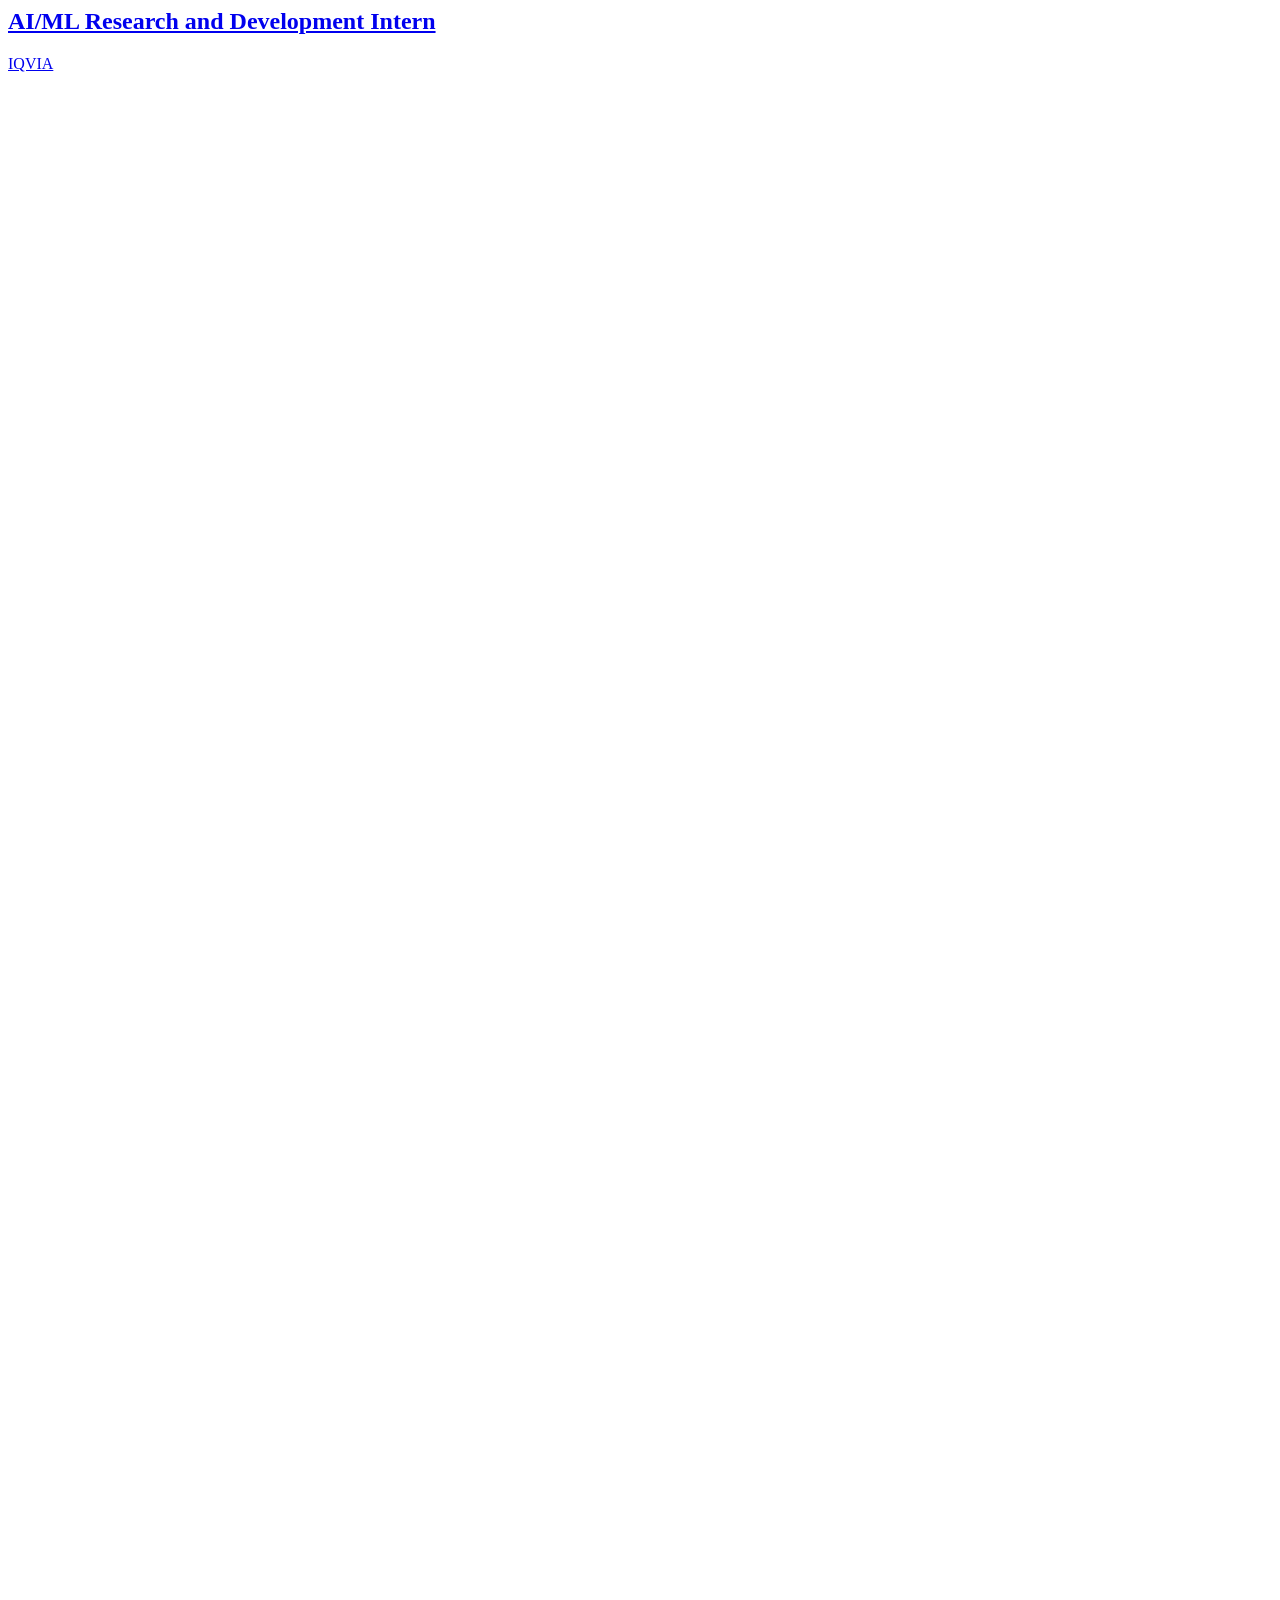
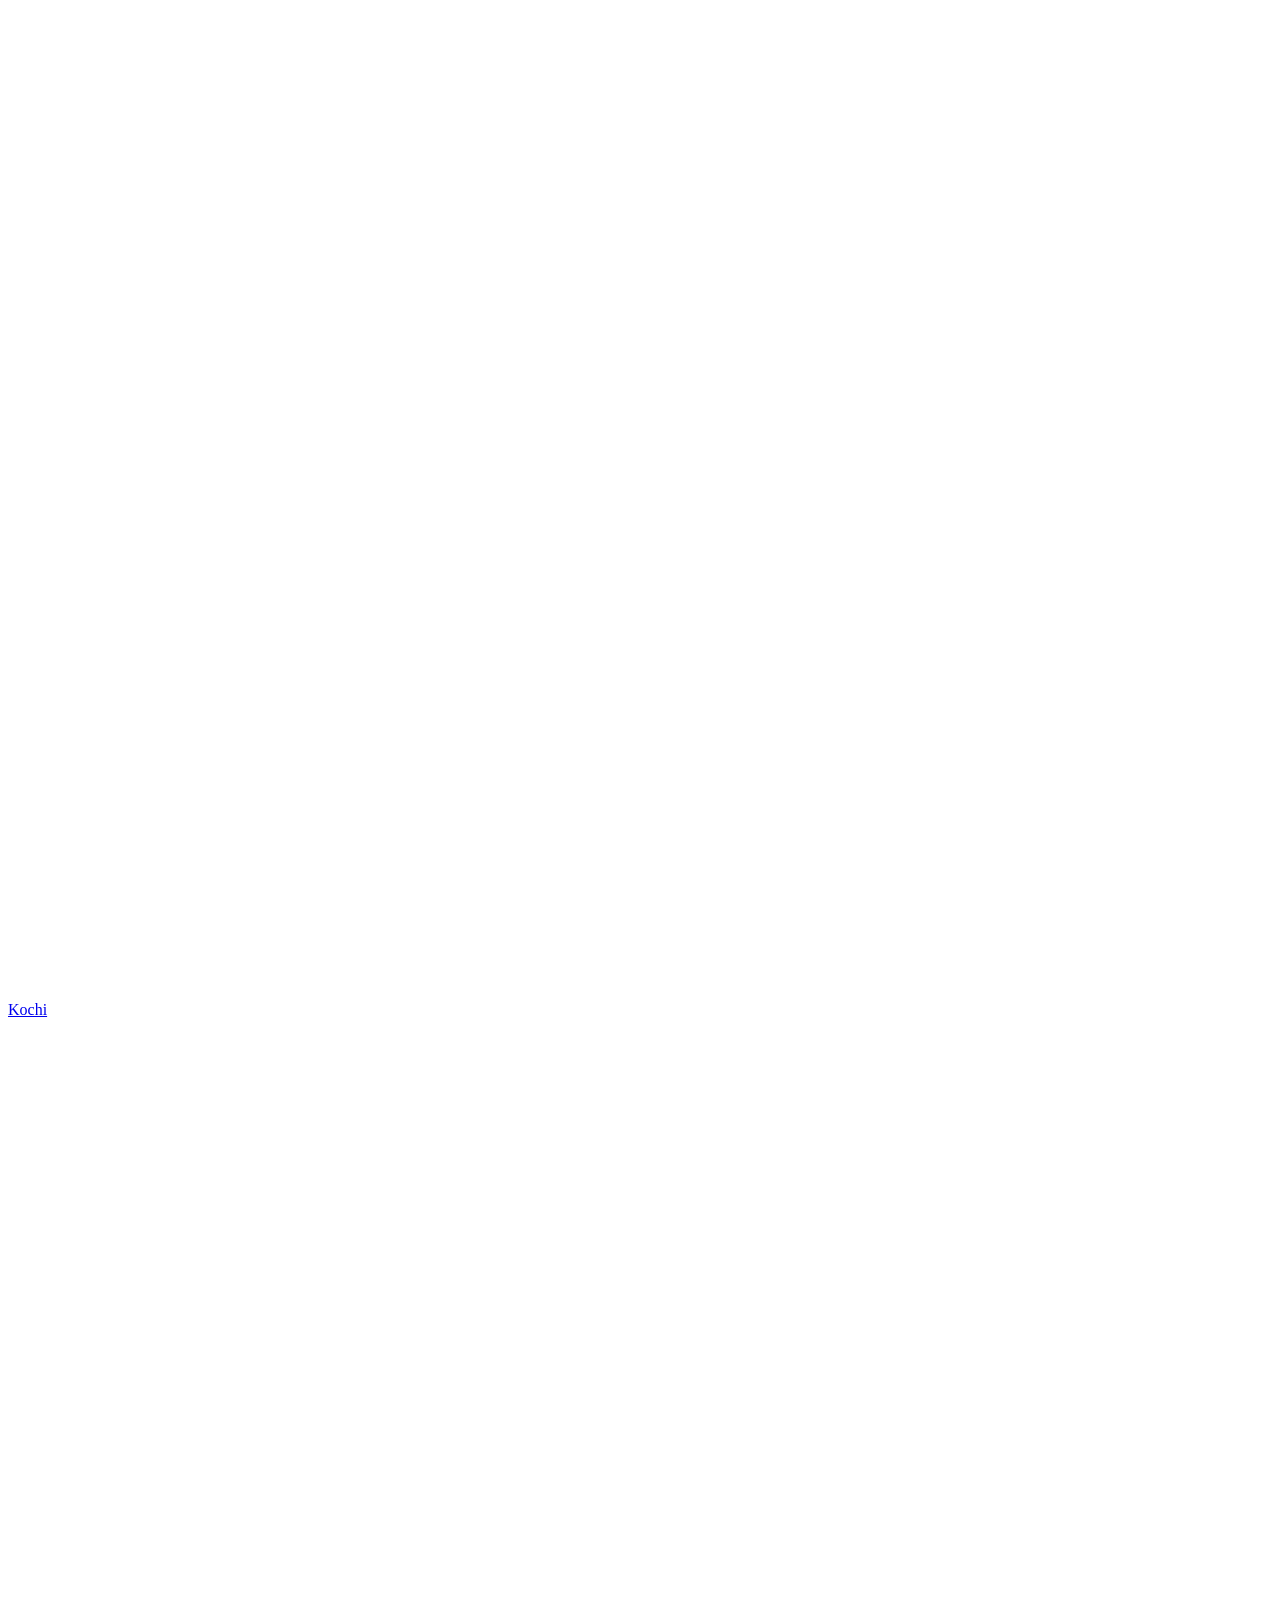
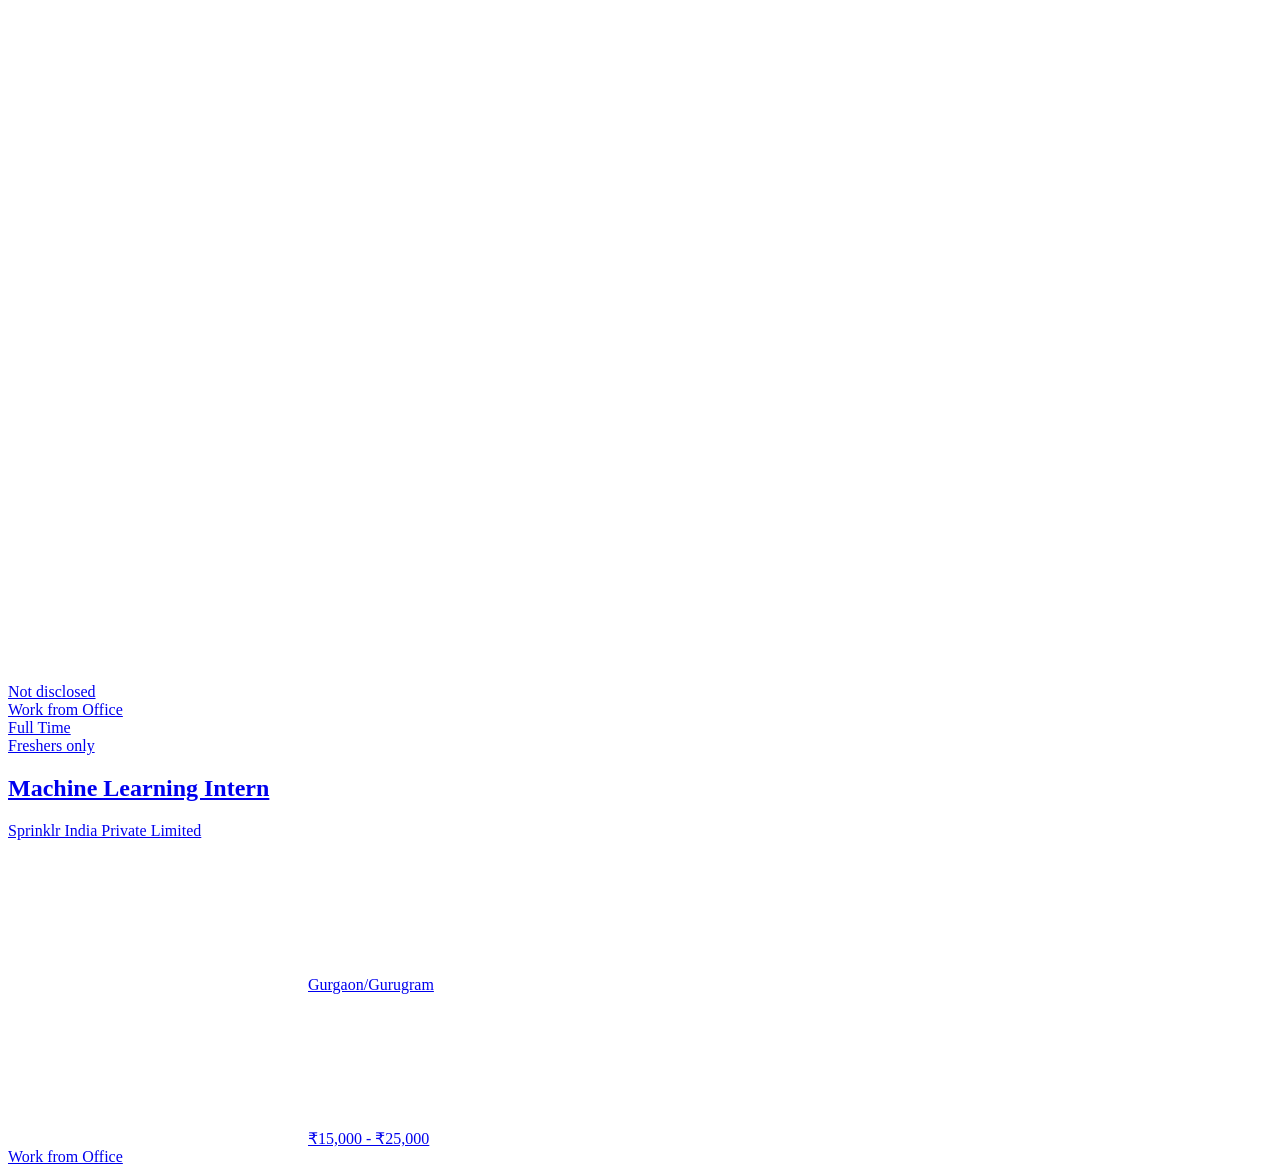
<file: tests/fixtures/apna_search.html>
<!-- Trimmed copy of the live Apna search page /jobs?search=true&text=ai%20ml%20internship, 12 Oct 2026. Card 1 verbatim except image and svg paths removed and the long inline <style> shortened; card 2 is the same markup with the real Sprinklr title. -->
<html><body><div data-testid="job-feed-list">
<a data-testid="job-card" class="block rounded-xl border border-[#E8E7EA] bg-white p-3 transition-shadow hover:shadow-md mx-3 md:mx-0" href="/job/kochi/intern-1573157134"><div class="flex flex-col gap-3 overflow-hidden"><div class="flex items-start gap-2"><div class="relative size-8 shrink-0 overflow-hidden rounded border border-[#E8E7EA]"></div><div class="min-w-0 flex-1"><h2 class="text-xl font-bold text-primary-text font-semibold !text-base">AI/ML Research and Development Intern</h2><span class="text-xs text-secondary-text block min-w-0 truncate">IQVIA</span></div><style data-emotion="css q7mezt">.css-q7mezt{user-select:none;width:1em;height:1em;}</style><svg class="MuiSvgIcon-root" focusable="false" aria-hidden="true" viewBox="0 0 24 24" data-testid="ChevronRightIcon"></svg></div><div class="flex flex-col gap-1"><div class="flex items-center gap-1"><style data-emotion="css q7mezt">.css-q7mezt{user-select:none;width:1em;height:1em;}</style><svg class="MuiSvgIcon-root" focusable="false" aria-hidden="true" viewBox="0 0 24 24" data-testid="LocationOnIcon"></svg><span class="text-sm text-secondary-text flex-1 truncate">Kochi</span></div><div class="flex items-center gap-1"><style data-emotion="css q7mezt">.css-q7mezt{user-select:none;width:1em;height:1em;}</style><svg class="MuiSvgIcon-root" focusable="false" aria-hidden="true" viewBox="0 0 24 24" data-testid="PaymentsIcon"></svg><span class="text-sm text-secondary-text flex-1 truncate">Not disclosed</span></div></div><div class="flex w-full flex-nowrap gap-1 overflow-x-scroll no-scrollbar"><div class="flex shrink-0 items-center gap-0.5 rounded bg-[#F2F2F3] px-1 py-0.5"><span class="text-sm text-primary-text whitespace-nowrap text-secondary-text">Work from Office</span></div><div class="flex shrink-0 items-center gap-0.5 rounded bg-[#F2F2F3] px-1 py-0.5"><span class="text-sm text-primary-text whitespace-nowrap text-secondary-text">Full Time</span></div><div class="flex shrink-0 items-center gap-0.5 rounded bg-[#F2F2F3] px-1 py-0.5"><span class="text-sm text-primary-text whitespace-nowrap text-secondary-text">Freshers only</span></div></div></div></a>
<a data-testid="job-card" class="block rounded-xl border border-[#E8E7EA] bg-white p-3" href="/job/gurgaon/ml-intern-1627960124"><div class="flex flex-col gap-3 overflow-hidden"><div class="flex items-start gap-2"><div class="min-w-0 flex-1"><h2 class="text-xl font-bold">Machine Learning Intern</h2><span class="text-xs text-secondary-text block min-w-0 truncate">Sprinklr India Private Limited</span></div></div><div class="flex flex-col gap-1"><div class="flex items-center gap-1"><style>.css-q7mezt{width:1em}</style><svg data-testid="LocationOnIcon"></svg><span class="text-sm text-secondary-text flex-1 truncate">Gurgaon/Gurugram</span></div><div class="flex items-center gap-1"><style>.css-q7mezt{width:1em}</style><svg data-testid="PaymentsIcon"></svg><span class="text-sm text-secondary-text flex-1 truncate">₹15,000 - ₹25,000</span></div></div><div class="flex w-full flex-nowrap gap-1 overflow-x-scroll no-scrollbar"><div class="rounded bg-[#F2F2F3]"><span class="text-sm">Work from Office</span></div></div></div></a>
</div></body></html>
</file>
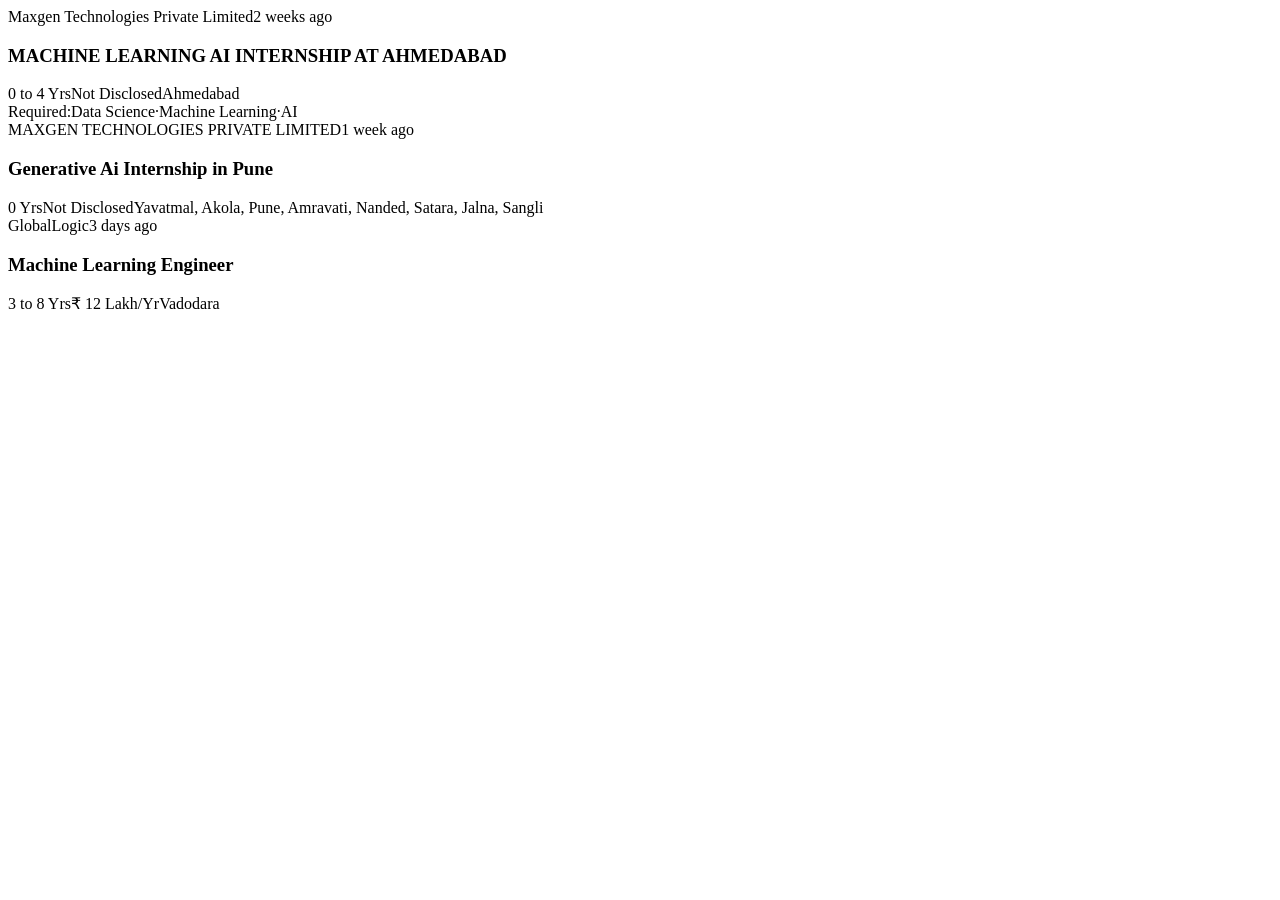
<file: tests/fixtures/shine_search.html>
<!-- Trimmed copy of the live Shine search page, 12 Oct 2026. First card verbatim (images, icons and buttons removed); the other two use the same markup with real titles, companies, experience and places from the same results (page 1 and 2). -->
<html><body><section>
<article class="result-card_card__p42UB" itemprop="itemListElement" itemscope="" itemtype="https://schema.org/ListItem"><meta itemprop="url" content="https://www.shine.com/jobs/machine-learning-ai-internship-at-ahmedabad/maxgen-technologies-private-limited/19593657"><meta itemprop="position" content="1"><a class="result-card_hit__tL8tN" aria-label="MACHINE LEARNING AI INTERNSHIP AT AHMEDABAD at Maxgen Technologies Private Limited" href="/jobs/machine-learning-ai-internship-at-ahmedabad/maxgen-technologies-private-limited/19593657?position_in_results=1"></a><span class="result-card_logoWrapper__JD0n7"></span><div class="result-card_co__QjJzU"><span class="result-card_company__V6mN_">Maxgen Technologies Private Limited</span><span class="result-card_dot__amkJM" aria-hidden="true"></span><span class="result-card_posted__i_x9C">2 weeks ago</span></div><h3 class="result-card_role__tUHBe" itemprop="name">MACHINE LEARNING AI INTERNSHIP AT AHMEDABAD</h3><div class="result-card_meta__tTsve"><span class="result-card_meta-item__3ge8b"><span class="result-card_meta-ico__jgQ4d"></span><span class="result-card_meta-text__0KwLr">0 to 4 Yrs</span></span><span class="result-card_meta-divider__9WO_J" aria-hidden="true"></span><span class="result-card_meta-item__3ge8b"><span class="result-card_meta-ico__jgQ4d"></span><span class="result-card_meta-text__0KwLr">Not Disclosed</span></span><span class="result-card_meta-divider__9WO_J" aria-hidden="true"></span><span class="result-card_meta-item__3ge8b"><span class="result-card_meta-ico__jgQ4d"></span><span class="result-card_meta-text__0KwLr">Ahmedabad</span></span></div><div class="result-card_bottom__yIomr"><span class="result-card_skills__wXG_V"><span class="result-card_skills-label__oEFPi">Required:</span><span class="result-card_skills-list__r5rMV"><span class="result-card_skills-item__IvoDy">Data Science</span><span class="result-card_skills-item__IvoDy"><span class="result-card_skill-dot__M6bzs" aria-hidden="true">·</span>Machine Learning</span><span class="result-card_skills-item__IvoDy"><span class="result-card_skill-dot__M6bzs" aria-hidden="true">·</span>AI</span></span></span></div></article>
<article class="result-card_card__p42UB" itemprop="itemListElement" itemscope="" itemtype="https://schema.org/ListItem"><meta itemprop="url" content="https://www.shine.com/jobs/generative-ai-internship-in-pune/maxgen-technologies-private-limited/19600001"><a class="result-card_hit__tL8tN" href="/jobs/generative-ai-internship-in-pune/maxgen-technologies-private-limited/19600001?position_in_results=21"></a><div class="result-card_co__QjJzU"><span class="result-card_company__V6mN_">MAXGEN TECHNOLOGIES PRIVATE LIMITED</span><span class="result-card_posted__i_x9C">1 week ago</span></div><h3 class="result-card_role__tUHBe" itemprop="name">Generative Ai Internship in Pune</h3><div class="result-card_meta__tTsve"><span class="result-card_meta-item__3ge8b"><span class="result-card_meta-text__0KwLr">0 Yrs</span></span><span class="result-card_meta-item__3ge8b"><span class="result-card_meta-text__0KwLr">Not Disclosed</span></span><span class="result-card_meta-item__3ge8b"><span class="result-card_meta-text__0KwLr">Yavatmal, Akola, Pune, Amravati, Nanded, Satara, Jalna, Sangli</span></span></div></article>
<article class="result-card_card__p42UB" itemprop="itemListElement" itemscope="" itemtype="https://schema.org/ListItem"><meta itemprop="url" content="https://www.shine.com/jobs/senior-ml-engineer/example/19600002"><a class="result-card_hit__tL8tN" href="/jobs/senior-ml-engineer/example/19600002?position_in_results=5"></a><div class="result-card_co__QjJzU"><span class="result-card_company__V6mN_">GlobalLogic</span><span class="result-card_posted__i_x9C">3 days ago</span></div><h3 class="result-card_role__tUHBe" itemprop="name">Machine Learning Engineer</h3><div class="result-card_meta__tTsve"><span class="result-card_meta-item__3ge8b"><span class="result-card_meta-text__0KwLr">3 to 8 Yrs</span></span><span class="result-card_meta-item__3ge8b"><span class="result-card_meta-text__0KwLr">₹ 12 Lakh/Yr</span></span><span class="result-card_meta-item__3ge8b"><span class="result-card_meta-text__0KwLr">Vadodara</span></span></div></article>
</section></body></html>
</file>
